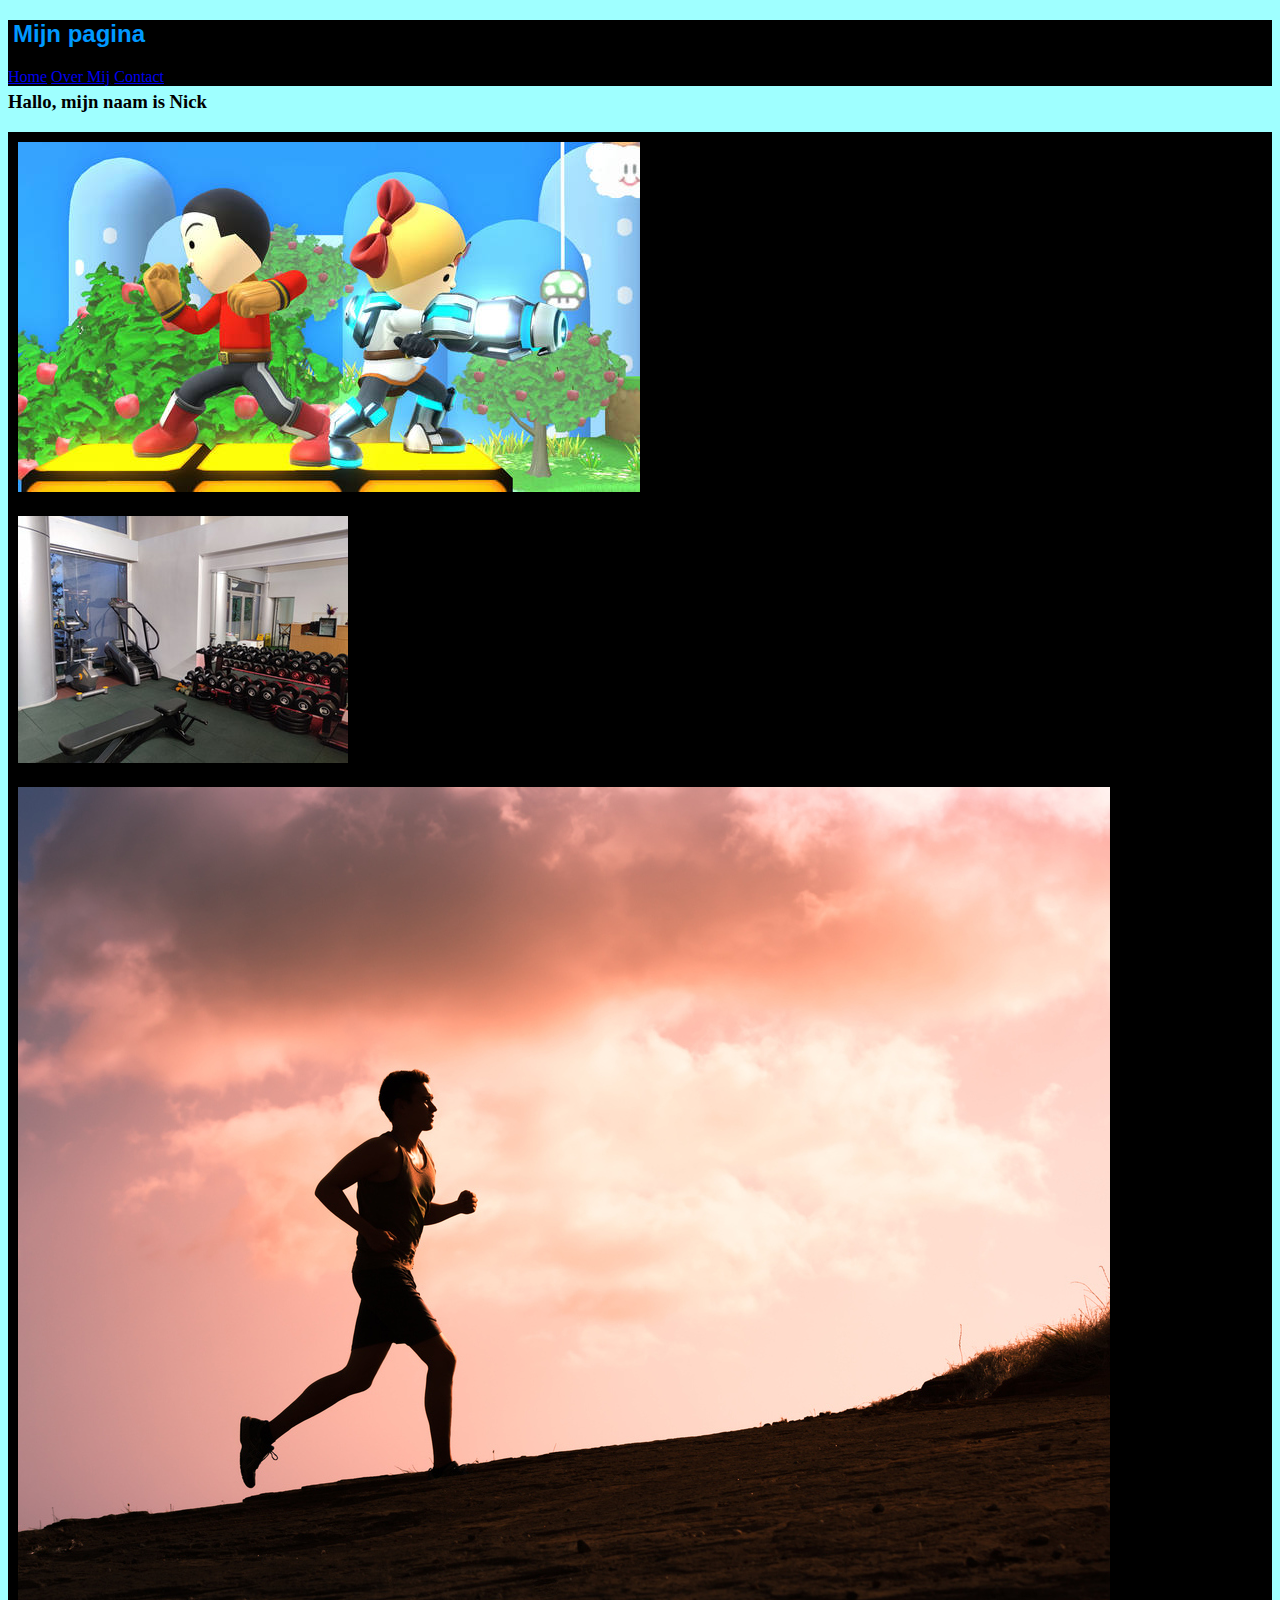
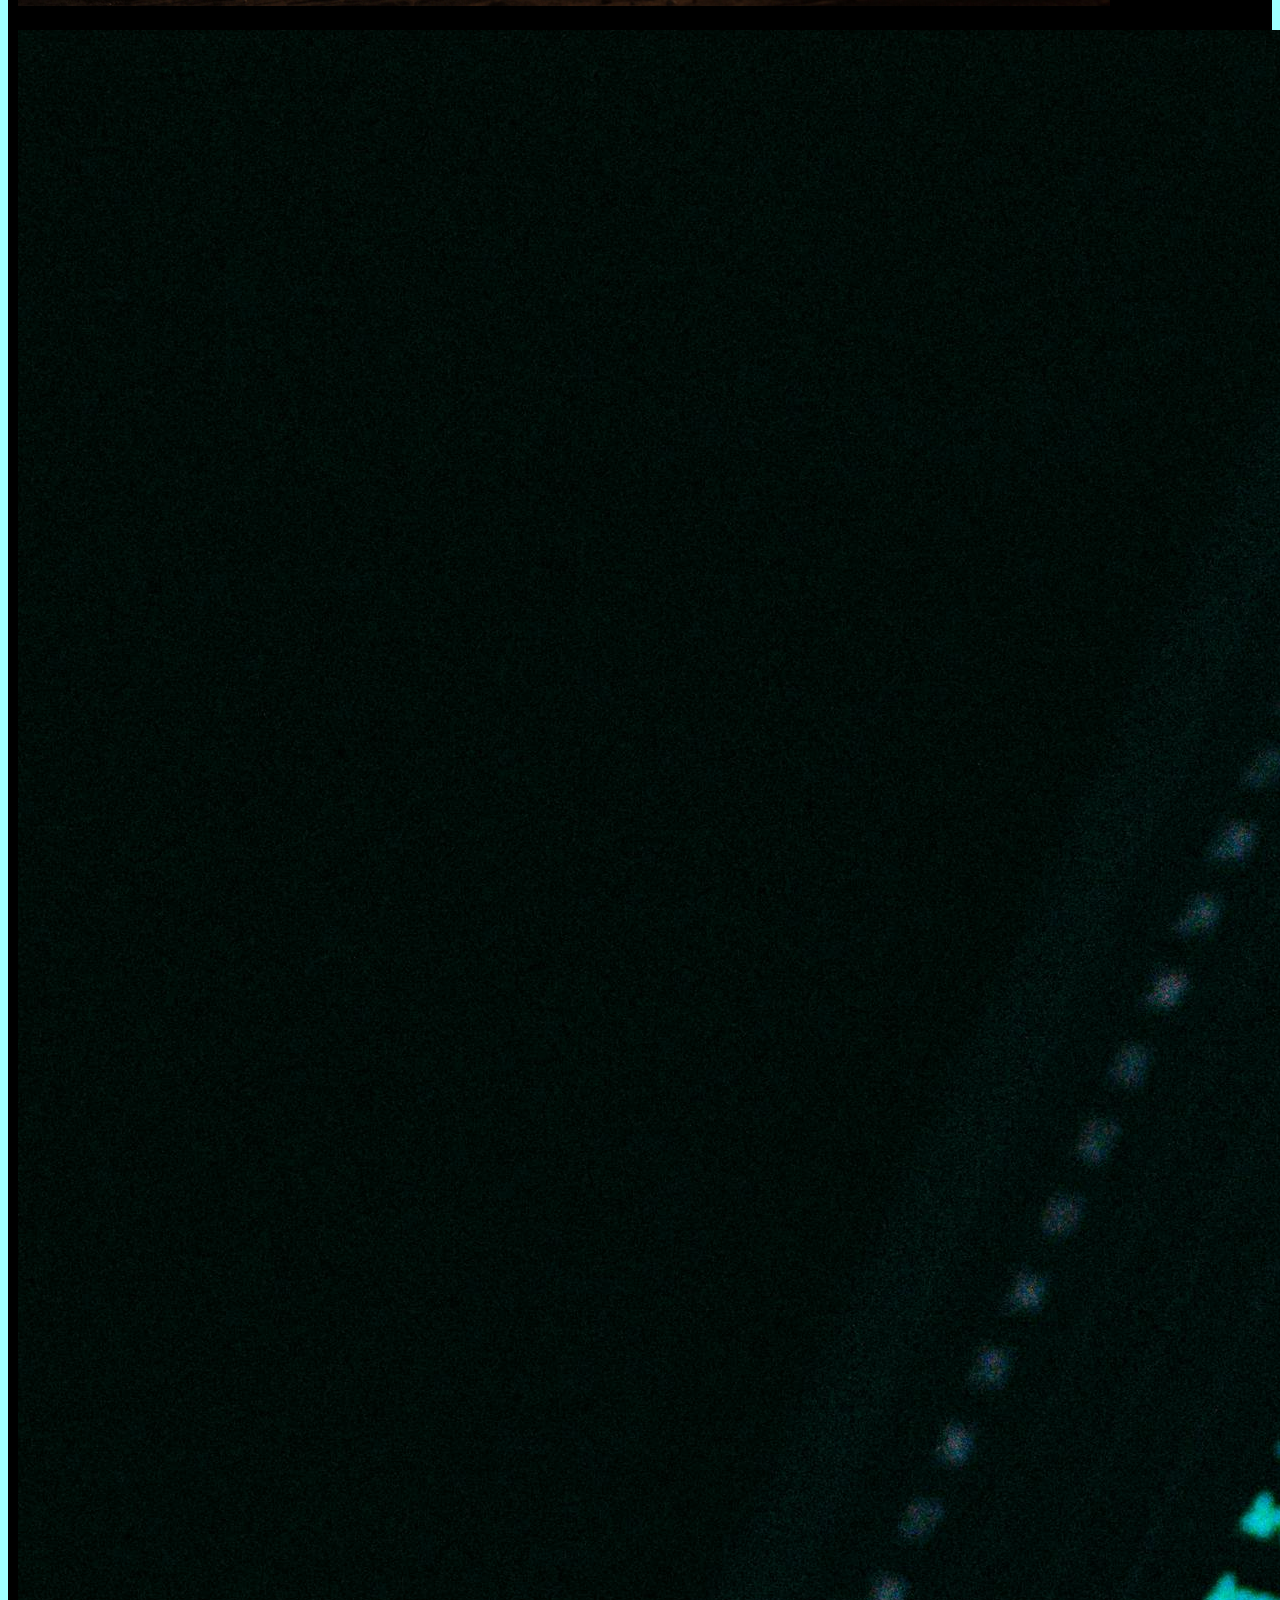
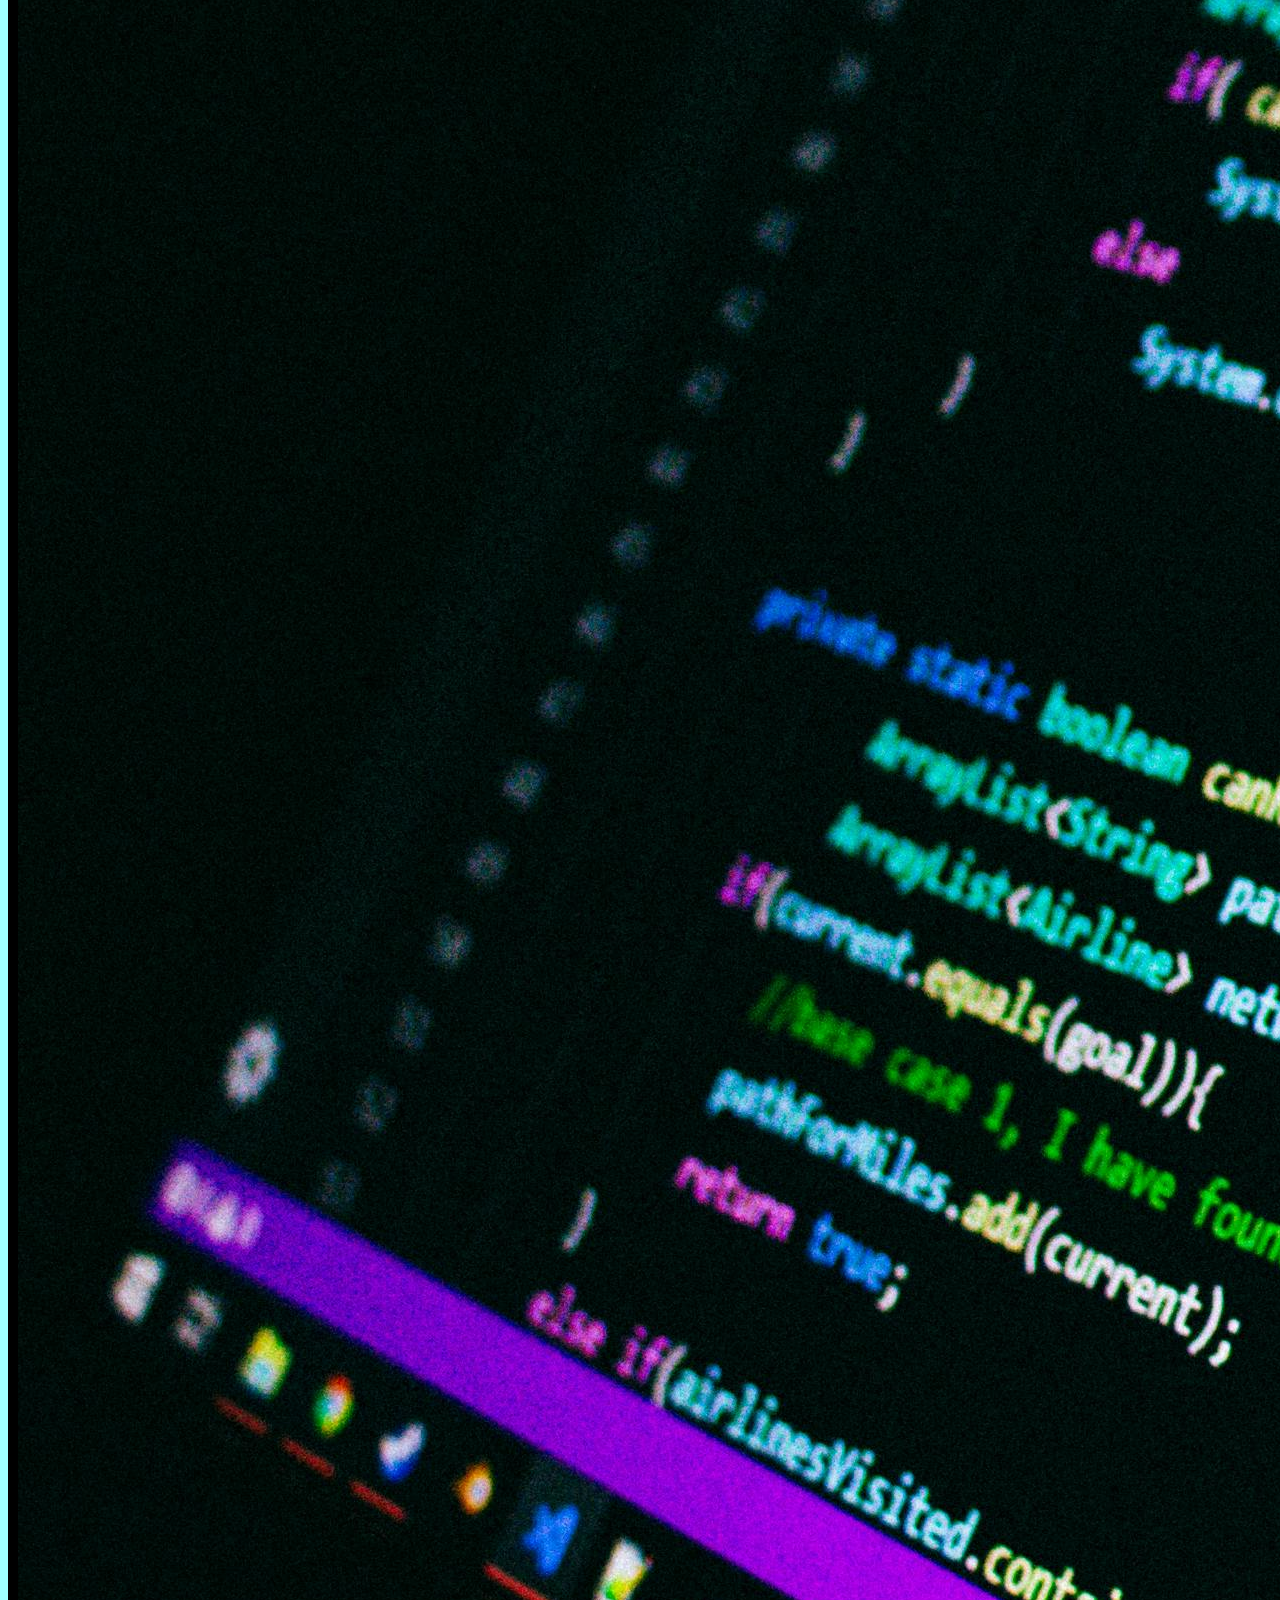
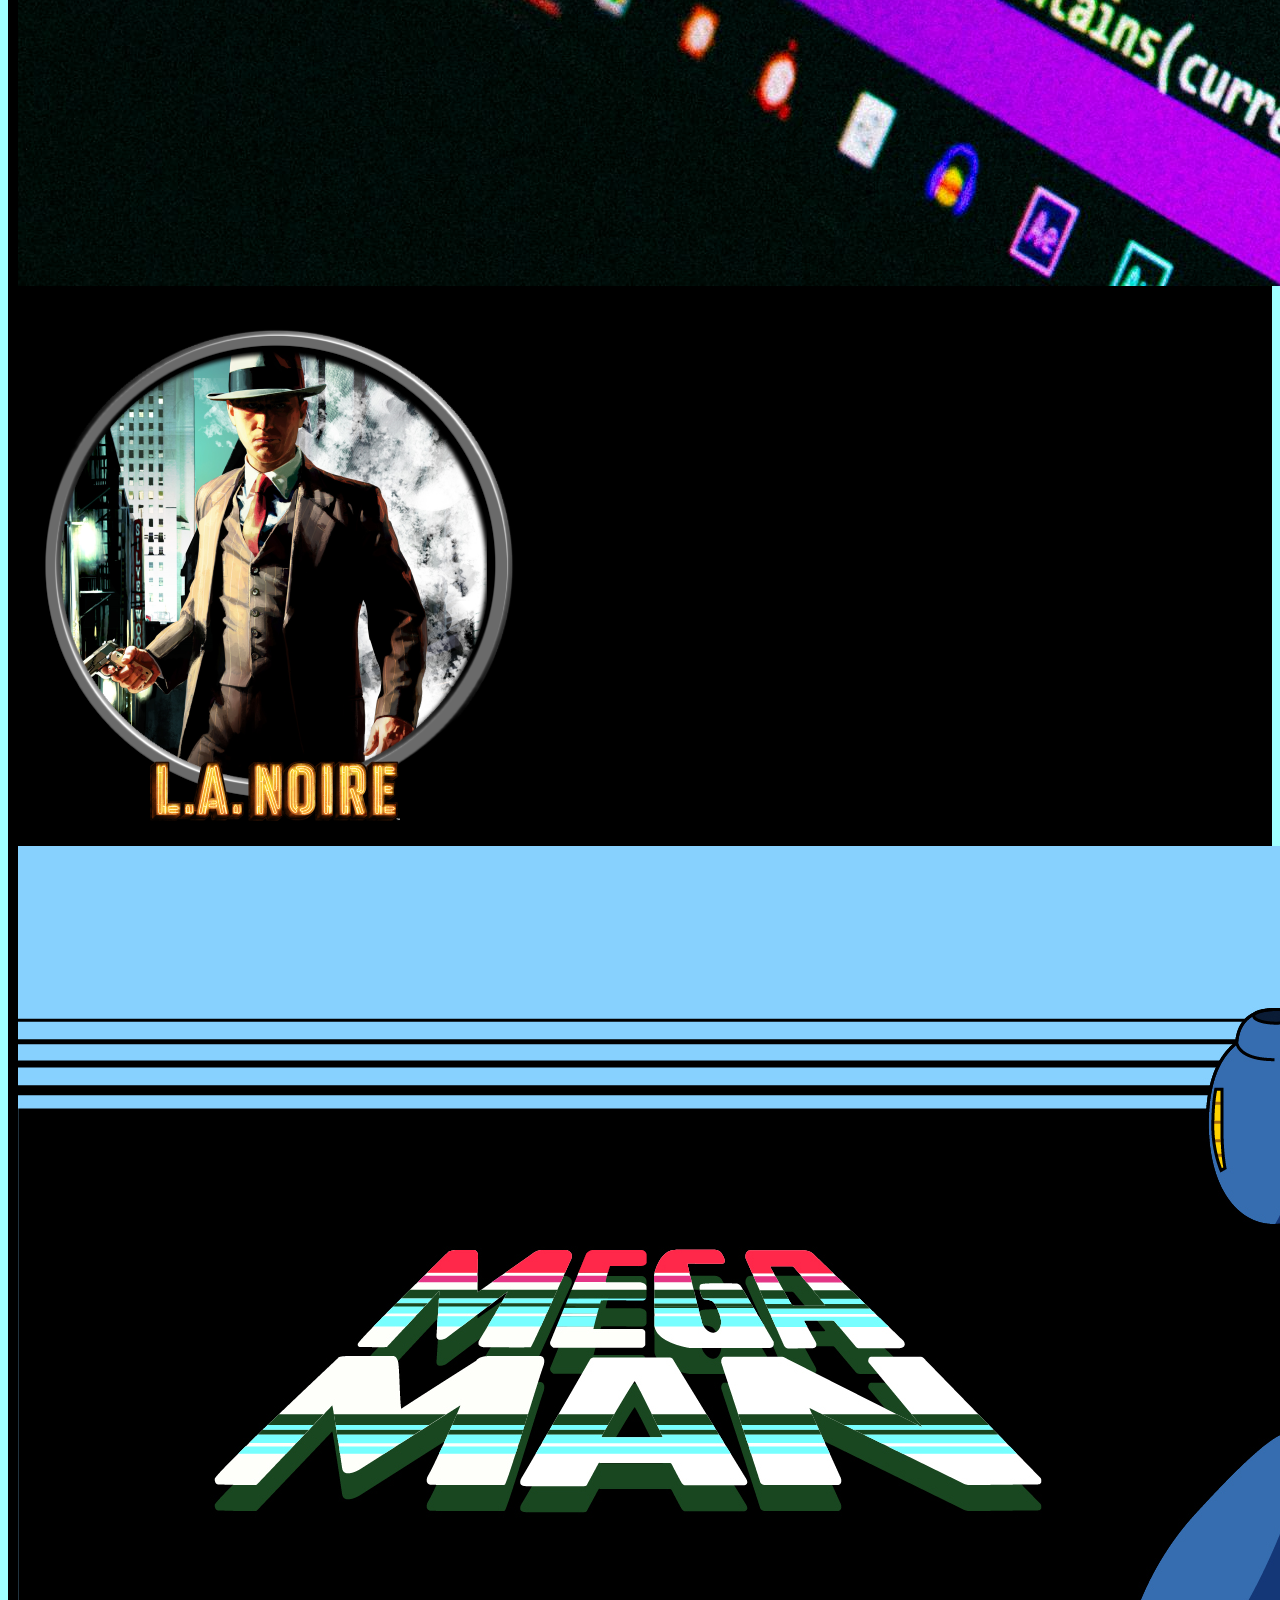
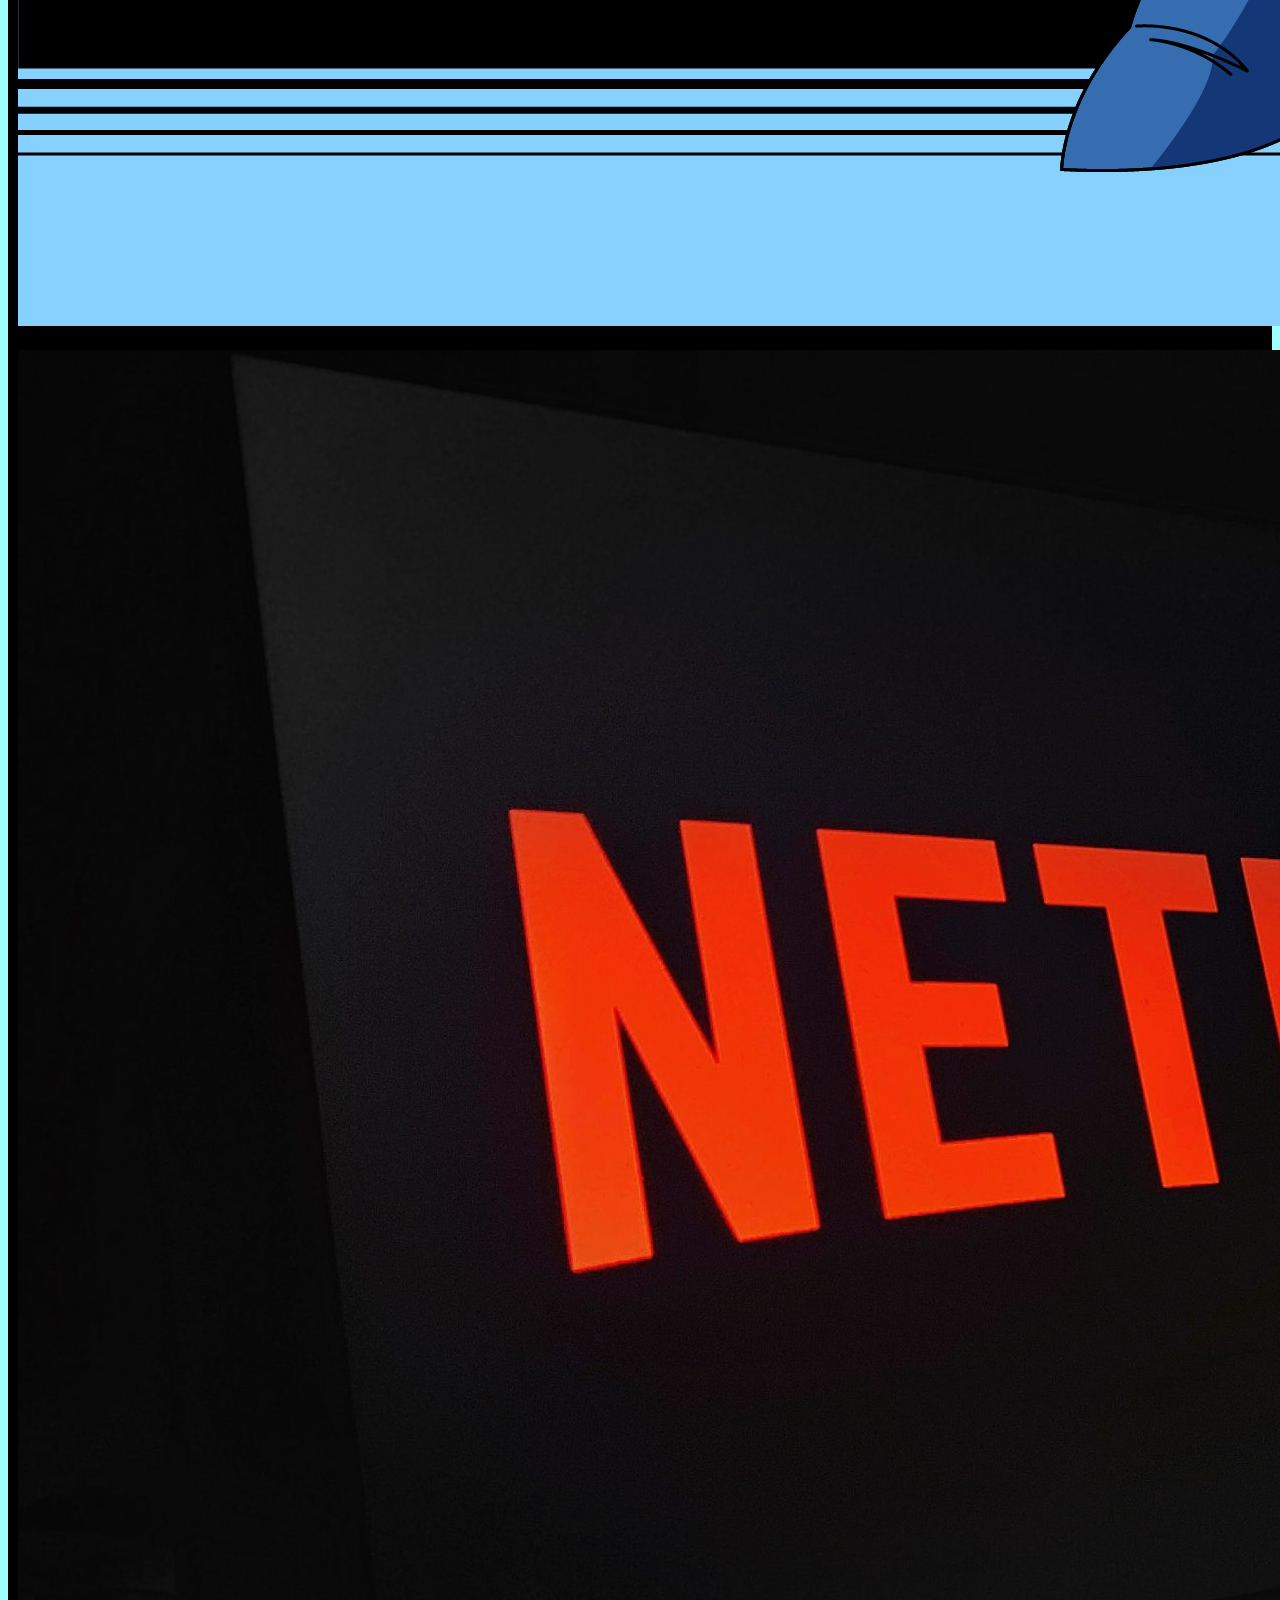
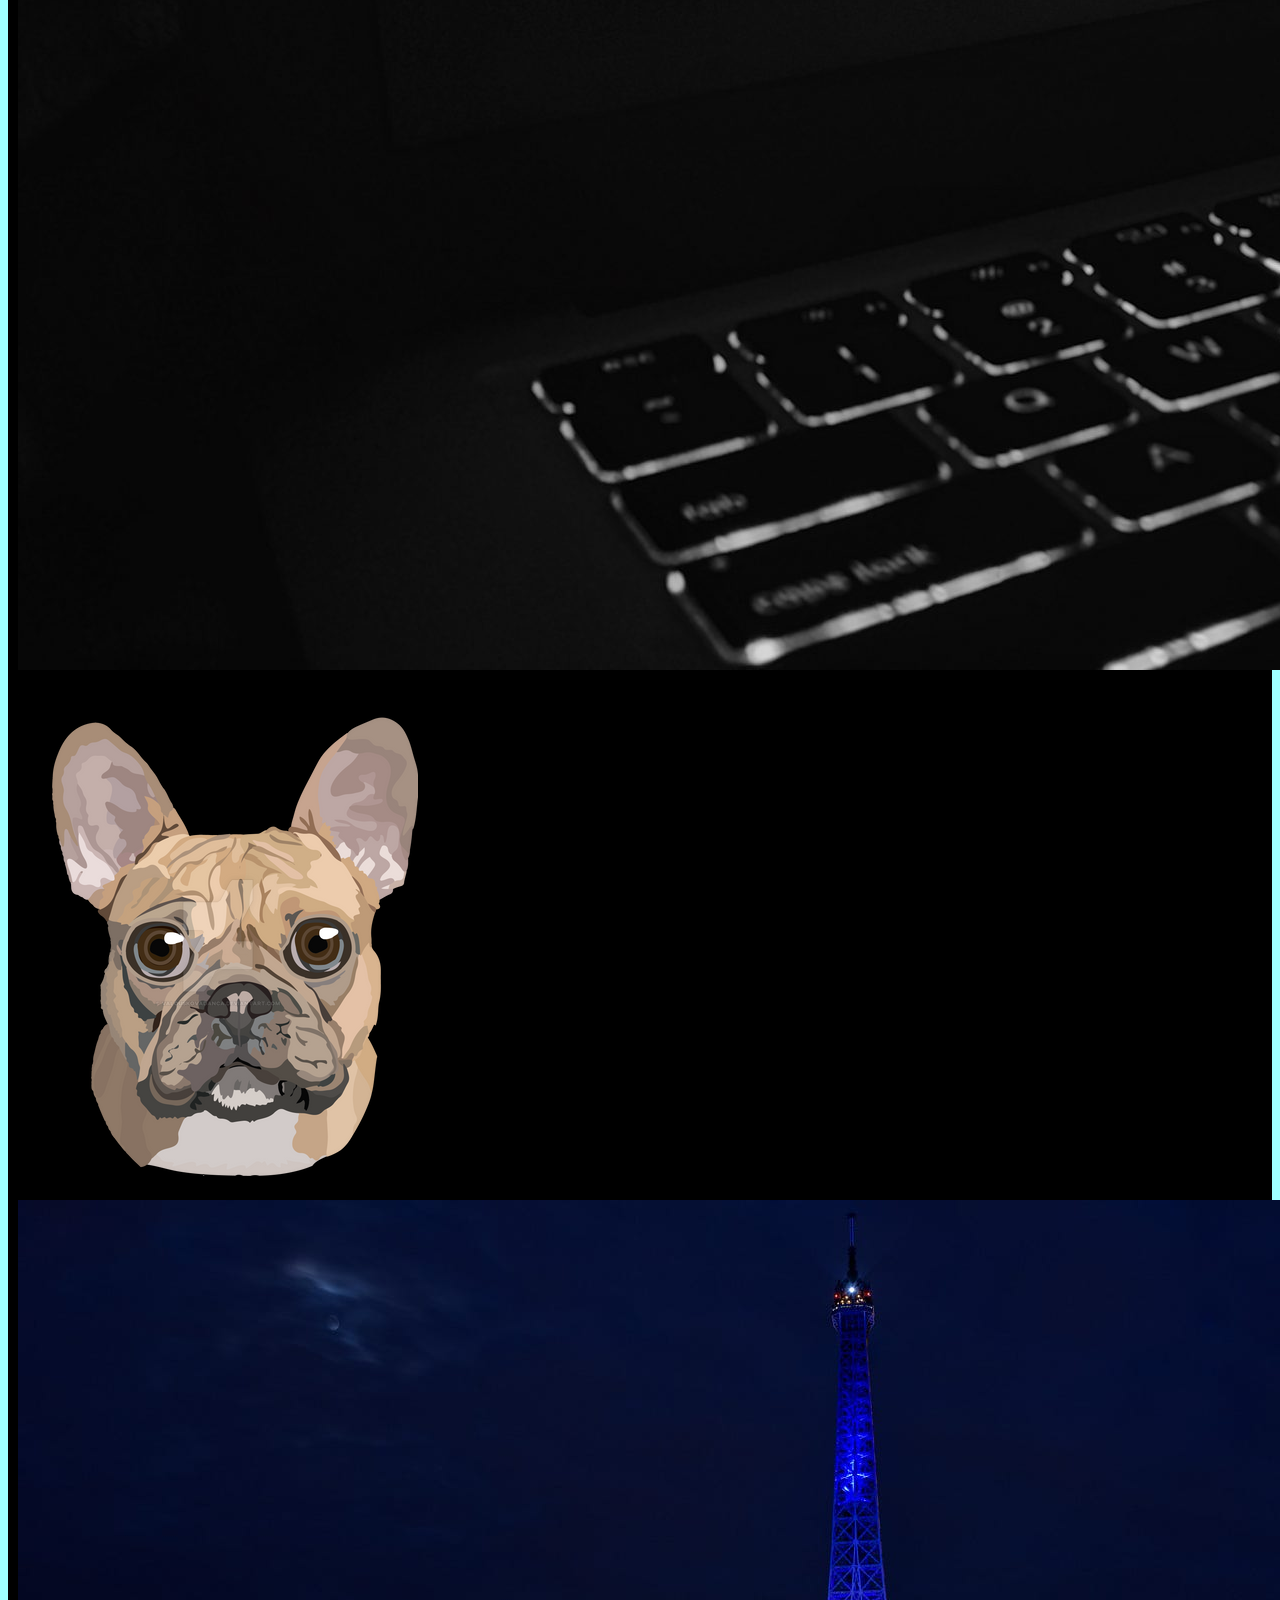
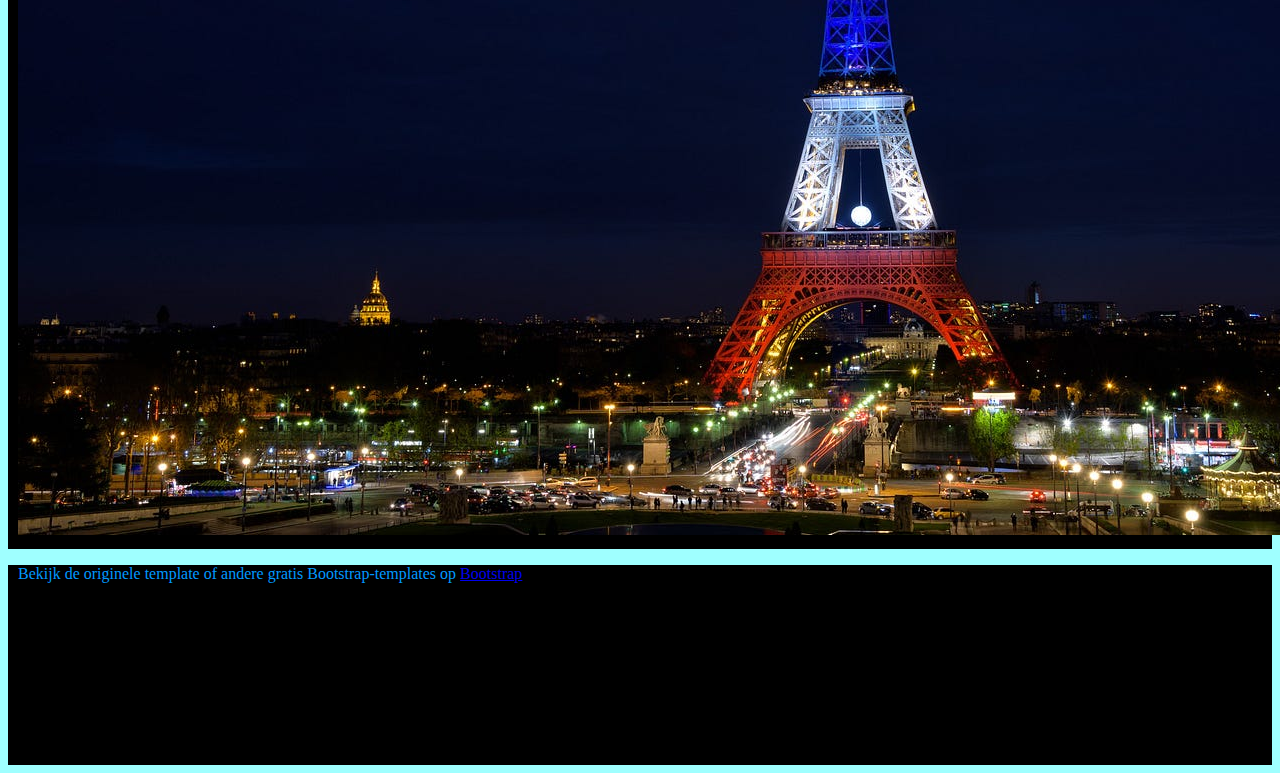
<file: index.html>
<!DOCTYPE html>
<html lang="en">
    <head>
        <!-- Verplichte metatags -->
        <meta charset="utf-8">
        <meta name="viewport" content="width=device-width, initial-scale=1">
        <!-- Bootstrap-CSS -->
        <link href="https://cdn.jsdelivr.net/npm/bootstrap@5.3.0-alpha1/dist/css/bootstrap.min.css" 
        rel="stylesheet" 
        integrity="sha384-GLhlTQ8iRABdZLl6O3oVMWSktQOp6b7In1Zl3/Jr59b6EGGoI1aFkw7cmDA6j6gD" 
        crossorigin="anonymous">
        <link rel="stylesheet" type="text/css" href="stijl.css">
        <title>Welkomstbericht</title>
    </head>
    <body class="d-flex h-100 text-black bg-lightblue">
        <div class="container-sm d-flex w-100 h-100 p-3 mx-auto flex-column">
            <header>
                <div>
                    <h2 class="float-md-start mb-0" style="font-family: Impact, Haettenschweiler, 'Arial Narrow Bold', sans-serif; color: #0099FF; margin-left: 5px;">Mijn pagina</h2>
                    <nav class="nav nav-masthead justify-content-center float-md-end">
                        <a class="nav-link active" href="index.html">Home</a>
                        <a class="nav-link" href="overmij.html">Over Mij</a>
                        <a class="nav-link" href="contact.html">Contact</a>
                    </nav>
                </div>
            </header>
            <main class="px-4">
                <h3 class="lead" style="margin-top: 5px;">Hallo, mijn naam is Nick</h2>
                    <div class="row row-cols-3">
                        <div class="col"><img src="afbeeldingen/suske_and_wiske_smash_bros_art.jpg" alt="placeholder" class="d-flex w-100 h-100"></div>
                        <div class="col"><img src="afbeeldingen/fitness.jpg" alt="placeholder" class="d-flex w-100 h-100"></div>
                        <div class="col"><img src="afbeeldingen/lopen.jpg" alt="placeholder" class="d-flex w-100 h-100"></div>
                        <div class="col"><img src="afbeeldingen/Programmeren.jpeg" alt="placeholder" class="d-flex w-100 h-100"></div>
                        <div class="col"><img src="afbeeldingen/L.A. Noire.png" alt="placeholder" class="d-flex w-100 h-100"></div>
                        <div class="col"><img src="afbeeldingen/Mega Man.jpg" alt="placeholder" class="d-flex w-100 h-100"></div>
                        <div class="col"><img src="afbeeldingen/Netflix.jpg" alt="placeholder" class="d-flex w-100 h-100"></div>
                        <div class="col"><img src="afbeeldingen/french_bulldog_vector_by_valouskovadanca.png" alt="placeholder" class="d-flex w-100 h-100"></div>
                        <div class="col"><img src="afbeeldingen/Parijs.jpg" alt="placeholder" class="d-flex w-100 h-100"></div>
                    </div>
            </main>
            <footer class="mb-3"><p id="copyrightinfo">Bekijk de originele template of andere gratis Bootstrap-templates op <a href="https://getbootstrap.com/" class="text-white">Bootstrap</a></p>
            </footer>
        </div>
        <script src="https://cdn.jsdelivr.net/npm/bootstrap@5.3.0-alpha1/dist/js/bootstrap.bundle.min.js"
        integrity="sha384-w76AqPfDkMBDXo30jS1Sgez6pr3x5MlQ1ZAGC+nuZB+EYdgRZgiwxhTBTkF7CXvN"
        crossorigin="anonymous"></script>
    </body>
</html>
</file>
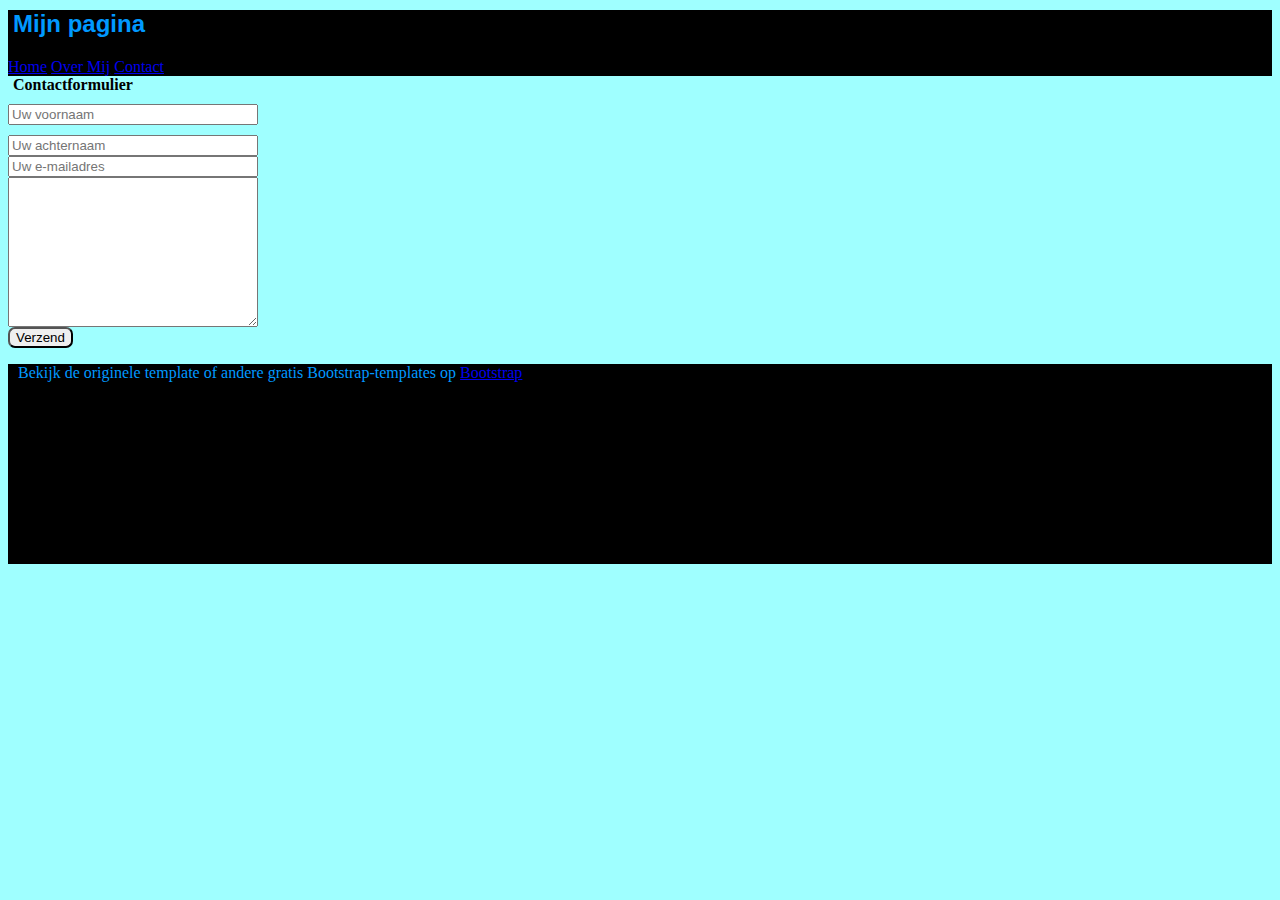
<file: contact.html>
<html lang="en">
    <head>
        <!-- Verplichte metatags -->
        <meta charset="utf-8">
        <meta name="viewport" content="width=device-width, initial-scale=1">
        <!-- Bootstrap-CSS -->
        <link href="https://cdn.jsdelivr.net/npm/bootstrap@5.3.0-alpha1/dist/css/bootstrap.min.css" 
        rel="stylesheet" 
        integrity="sha384-GLhlTQ8iRABdZLl6O3oVMWSktQOp6b7In1Zl3/Jr59b6EGGoI1aFkw7cmDA6j6gD" 
        crossorigin="anonymous">
        <link rel="stylesheet" type="text/css" href="stijl.css">
        <title>Welkomstbericht</title>
    </head>
    <body class="d-flex h-100 text-black bg-lightblue">
        <div class="container-sm d-flex w-100 h-100 p-3 mx-auto flex-column">
            <header>
                <div>
                    <h2 class="float-md-start mb-0" style="font-family: Impact, Haettenschweiler, 'Arial Narrow Bold', sans-serif; color: #0099FF; margin-left: 5px;">Mijn pagina</h2>
                    <nav class="nav nav-masthead justify-content-center float-md-end">
                        <a class="nav-link active" href="index.html">Home</a>
                        <a class="nav-link" href="overmij.html">Over Mij</a>
                        <a class="nav-link" href="contact.html">Contact</a>
                    </nav>
                </div>
            </header>
            <form>
                <b class="h3" style="margin-left: 5px;">Contactformulier</b>
                <div class="mb-3">
                    <input type="text" class="form-control" id="exampleInputFirstName" aria-describedby="firstname" placeholder="Uw voornaam" style="width: 250px;"/>
                </div>
                <div class="mb-3">
                    <input type="text" class="form-control" id="exampleInputLastName" aria-describedby="lastname" placeholder="Uw achternaam" style="width: 250px;" >
                </div>
                <div class="mb-3">
                    <input type="email" class="form-control" id="exampleInputEmail1" aria-describedby="email" placeholder="Uw e-mailadres" style="width: 250px;"/>
                </div>
                <div class="mb-3">
                    <textarea class="form-control" id="exampleInputMessage" aria-describedby="message" placeholder="Uw boodschap" style="width: 250px;"> </textarea>
                </div>
                <button type="button" class="btn btn-primary">Verzend</button>
            </form>
            <footer class="mb-3"><p id="copyrightinfo">Bekijk de originele template of andere gratis Bootstrap-templates op <a href="https://getbootstrap.com/" class="text-white">Bootstrap</a></p>
            </footer>
        </div>
        <script src="https://cdn.jsdelivr.net/npm/bootstrap@5.3.0-alpha1/dist/js/bootstrap.bundle.min.js"
        integrity="sha384-w76AqPfDkMBDXo30jS1Sgez6pr3x5MlQ1ZAGC+nuZB+EYdgRZgiwxhTBTkF7CXvN"
        crossorigin="anonymous"></script>
    </body>
</html>
</file>
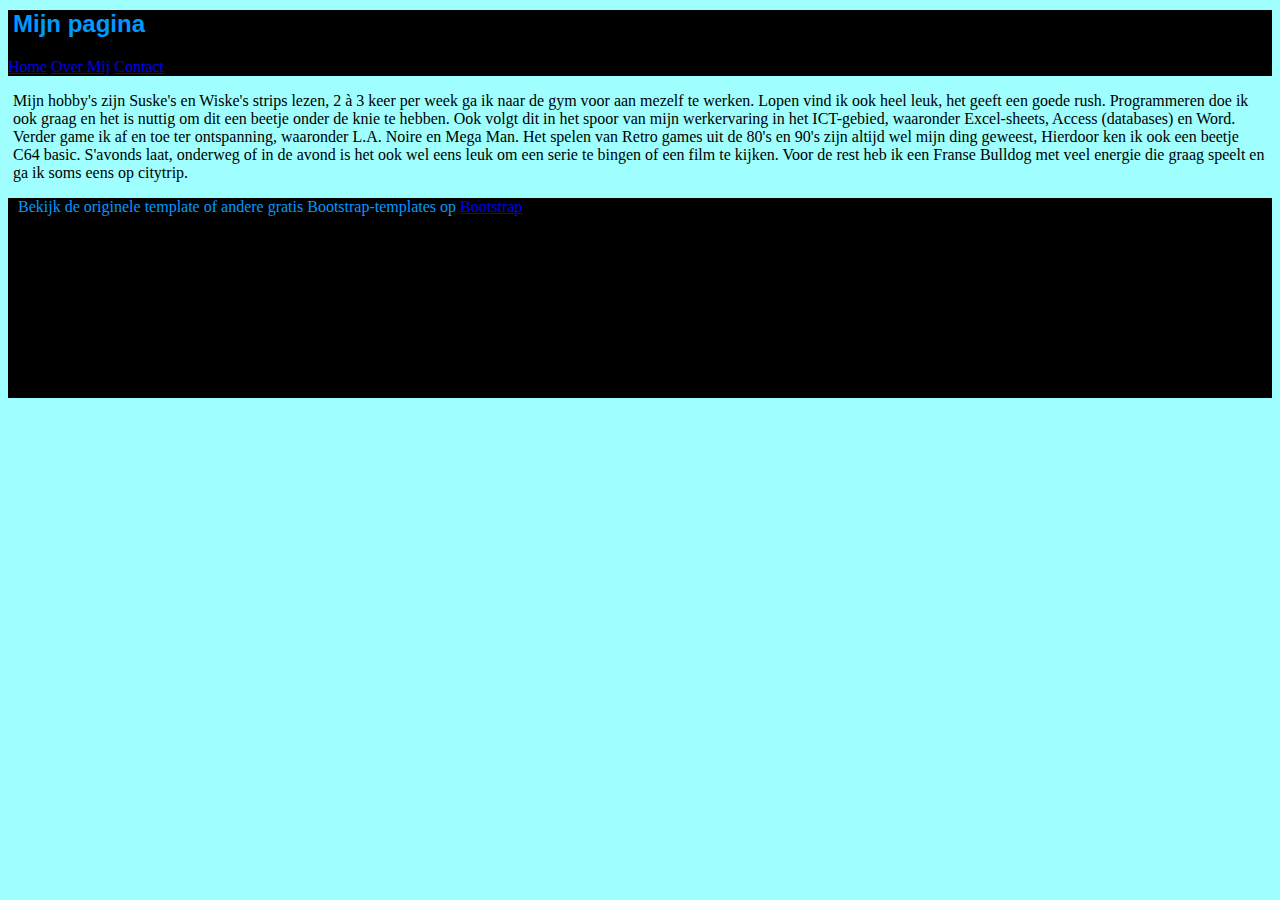
<file: overmij.html>
<html lang="en">
    <head>
        <!-- Verplichte metatags -->
        <meta charset="utf-8">
        <meta name="viewport" content="width=device-width, initial-scale=1">
        <!-- Bootstrap-CSS -->
        <link href="https://cdn.jsdelivr.net/npm/bootstrap@5.3.0-alpha1/dist/css/bootstrap.min.css" 
        rel="stylesheet" 
        integrity="sha384-GLhlTQ8iRABdZLl6O3oVMWSktQOp6b7In1Zl3/Jr59b6EGGoI1aFkw7cmDA6j6gD" 
        crossorigin="anonymous">
        <link rel="stylesheet" type="text/css" href="stijl.css">
        <title>Welkomstbericht</title>
    </head>
    <body class="d-flex h-100 text-black bg-lightblue">
        <div class="container-sm d-flex w-100 h-100 p-3 mx-auto flex-column">
            <header>
                <div>
                    <h2 class="float-md-start mb-0" style="font-family: Impact, Haettenschweiler, 'Arial Narrow Bold', sans-serif; color: #0099FF; margin-left: 5px;">Mijn pagina</h2>
                    <nav class="nav nav-masthead justify-content-center float-md-end">
                        <a class="nav-link active" href="index.html">Home</a>
                        <a class="nav-link" href="overmij.html">Over Mij</a>
                        <a class="nav-link" href="contact.html">Contact</a>
                    </nav>
                </div>
            </header>
            <p class="lead" style="margin-left: 5px; margin-right: 5px;">Mijn hobby's zijn Suske's en Wiske's strips lezen, 2 à 3 keer per week ga ik naar de gym voor aan mezelf te werken. Lopen vind ik ook heel leuk, het geeft een goede rush. Programmeren doe ik ook graag en het is nuttig om dit een beetje onder de knie te hebben. Ook volgt dit in het spoor van mijn werkervaring in het ICT-gebied, waaronder Excel-sheets, Access (databases) en Word. Verder game ik af en toe ter ontspanning, waaronder L.A. Noire en Mega Man. Het spelen van Retro games uit de 80's en 90's zijn altijd wel mijn ding geweest, Hierdoor ken ik ook een beetje C64 basic. S'avonds laat, onderweg of in de avond is het ook wel eens leuk om een serie te bingen of een film te kijken. Voor de rest heb ik een Franse Bulldog met veel energie die graag speelt en ga ik soms eens op citytrip. </p>
            <footer class="mb-3"><p id="copyrightinfo">Bekijk de originele template of andere gratis Bootstrap-templates op <a href="https://getbootstrap.com/" class="text-white">Bootstrap</a></p>
            </footer>
        </div>
        <script src="https://cdn.jsdelivr.net/npm/bootstrap@5.3.0-alpha1/dist/js/bootstrap.bundle.min.js"
        integrity="sha384-w76AqPfDkMBDXo30jS1Sgez6pr3x5MlQ1ZAGC+nuZB+EYdgRZgiwxhTBTkF7CXvN"
        crossorigin="anonymous"></script>
    </body>
</html>
</file>
<file: stijl.css>
.btn {
    border-radius: 7px;
}
.col {
    background-color: #000000;
    padding: 10px;
}
body {
    background-color: #9FFFFF;
}
header {
    background-color: #000000;
    min-height: 55px;
    margin-top: 10px;
}
footer {
    background-color: #000000;
    min-height: 200px;
    margin-top: 10px;
}
input[type="text"] {
    margin-top: 10px;
}
textarea{
    height: 150px;
    padding: 5px 4px;
}
#copyrightinfo {
    color: #0099FF;
    margin-left: 10px;
}
</file>
